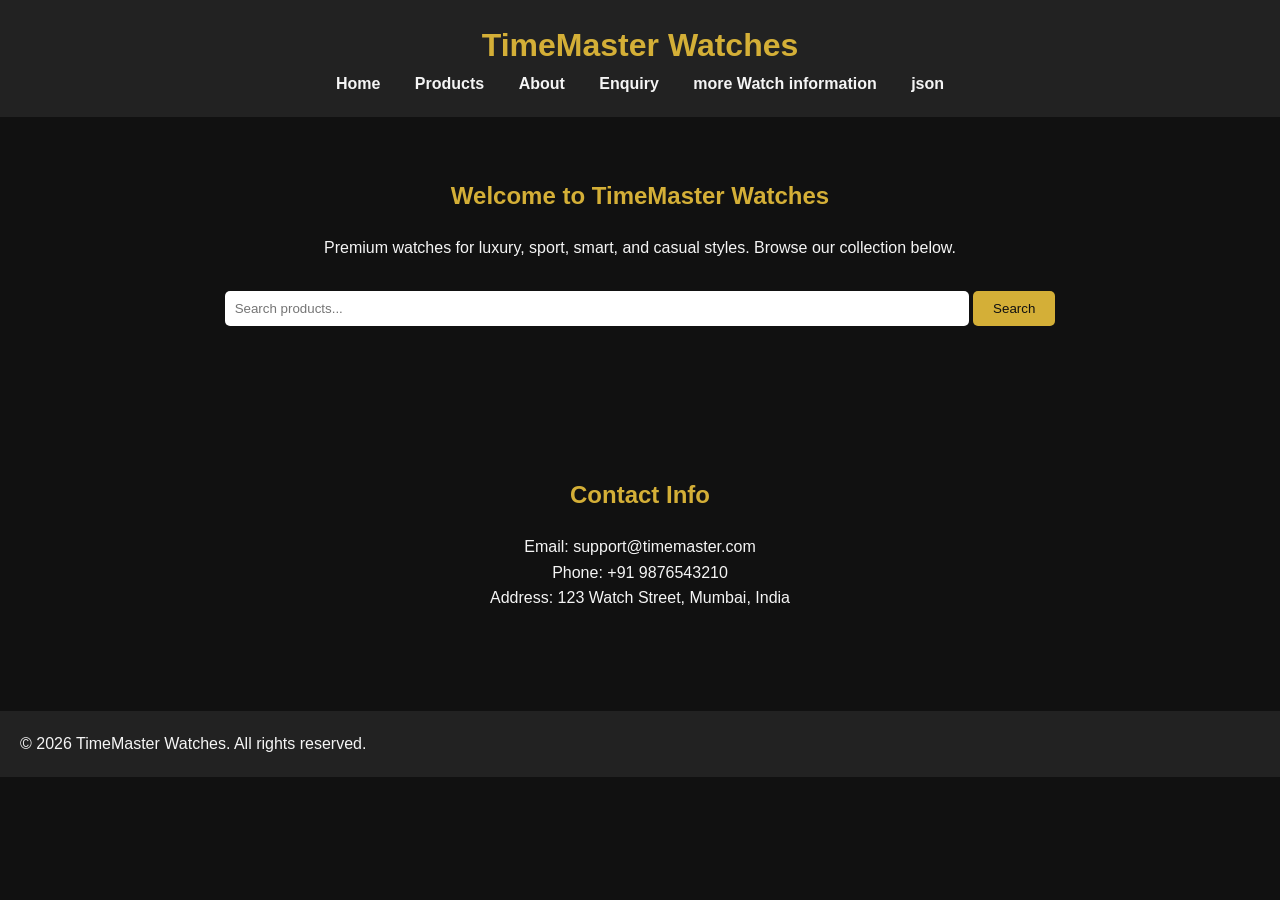
<file: jigar wesite/index.html>
<!DOCTYPE html>
<html lang="en">
<head>
<meta charset="UTF-8">
<meta name="viewport" content="width=device-width, initial-scale=1.0">
<link rel="stylesheet" href="jigar.css">
<link rel="stylesheet" href="product.html">
<title>TimeMaster Watches</title>
</head>
<body>
<header>
  <h1>TimeMaster Watches</h1>
  <nav>
    <a href="#home">Home</a>
    <a href="toggle.html">Products</a>
    <a href="more.html">About</a>
    <a href="velidation.html">Enquiry</a>
    <a href="showxml.html">more Watch information</a>
    <a href="jsn.html">json</a>
     
  </nav>
</header>
<!-- Home Section -->
<section id="home">
  <h2>Welcome to TimeMaster Watches</h2>
  <p>Premium watches for luxury, sport, smart, and casual styles. Browse our collection below.</p>
  <div class="search-bar">
    <input type="text" placeholder="Search products..." id="searchInput">
    <button onclick="searchProducts()">Search</button>
  </div>
</section>
<!-- Contact Section -->
<section id="contact">
  <h2>Contact Info</h2>
  <p>Email: support@timemaster.com</p>
  <p>Phone: +91 9876543210</p>
  <p>Address: 123 Watch Street, Mumbai, India</p>
</section>
<footer>
  <p>&copy; 2026 TimeMaster Watches. All rights reserved.</p>
</footer>
<script>
function filterProducts(category) {
  const buttons = document.querySelectorAll('.filter-btn');
  buttons.forEach(btn => btn.classList.remove('active'));
  event.target.classList.add('active');
  const products = document.querySelectorAll('.product');
  products.forEach(prod => {
    if(category === 'all' || prod.getAttribute('data-category') === category) prod.style.display='block';
    else prod.style.display='none';
  });
}
function searchProducts() {
  const input = document.getElementById('searchInput').value.toLowerCase();
  const products = document.querySelectorAll('.product');
  products.forEach(prod => {
    const name = prod.querySelector('h3').textContent.toLowerCase();
    prod.style.display = name.includes(input) ? 'block' : 'none';
  });
}
</script>
</body>
</html>
</file>
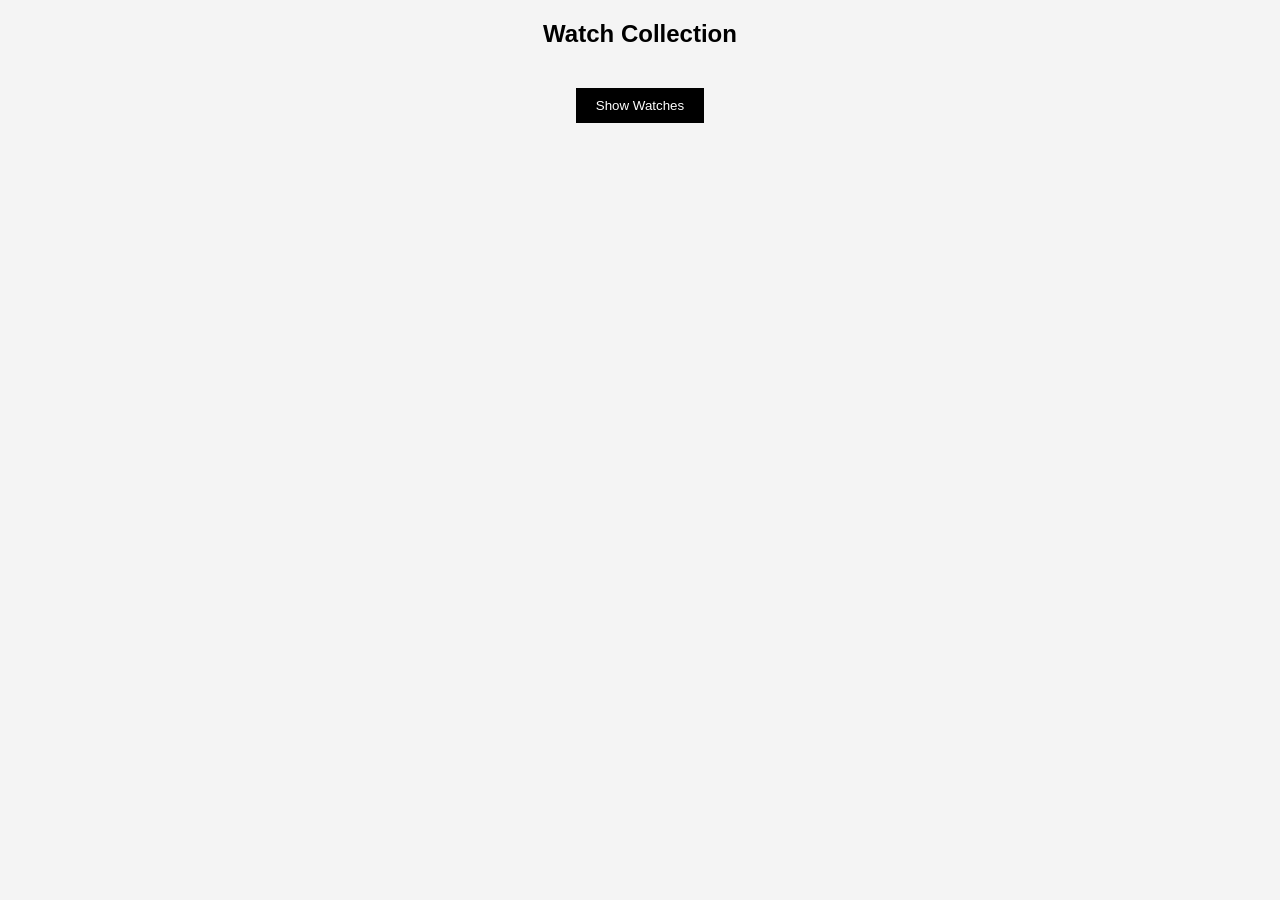
<file: jigar wesite/jsn.html>
<!DOCTYPE html>
<html>
<head>
<title>Watch Website</title>

<style>

body{
font-family: Arial;
text-align:center;
background:#f4f4f4;
}

button{
padding:10px 20px;
background:#000;
color:white;
border:none;
cursor:pointer;
margin:20px;
}

button:hover{
background:#444;
}

#watchList{
width:400px;
margin:auto;
}

.card{
background:white;
padding:15px;
margin:10px;
border-radius:5px;
box-shadow:0 0 5px gray;
}

</style>

</head>
<body>

<h2>Watch Collection</h2>

<button onclick="showWatches()">Show Watches</button>

<div id="watchList"></div>

<script>

let watches = {
"watches":[
{"name":"Rolex Submariner","brand":"Rolex","price":8500},
{"name":"Apple Watch","brand":"Apple","price":399},
{"name":"Casio G-Shock","brand":"Casio","price":150},
{"name":"Titan Classic","brand":"Titan","price":120}
]
};

function showWatches(){

let output="";

watches.watches.forEach(function(watch){

output += "<div class='card'>";
output += "<h3>"+watch.name+"</h3>";
output += "<p>Brand: "+watch.brand+"</p>";
output += "<p>Price: $"+watch.price+"</p>";
output += "</div>";

});

document.getElementById("watchList").innerHTML = output;

}

</script>

</body>
</html>
</file>
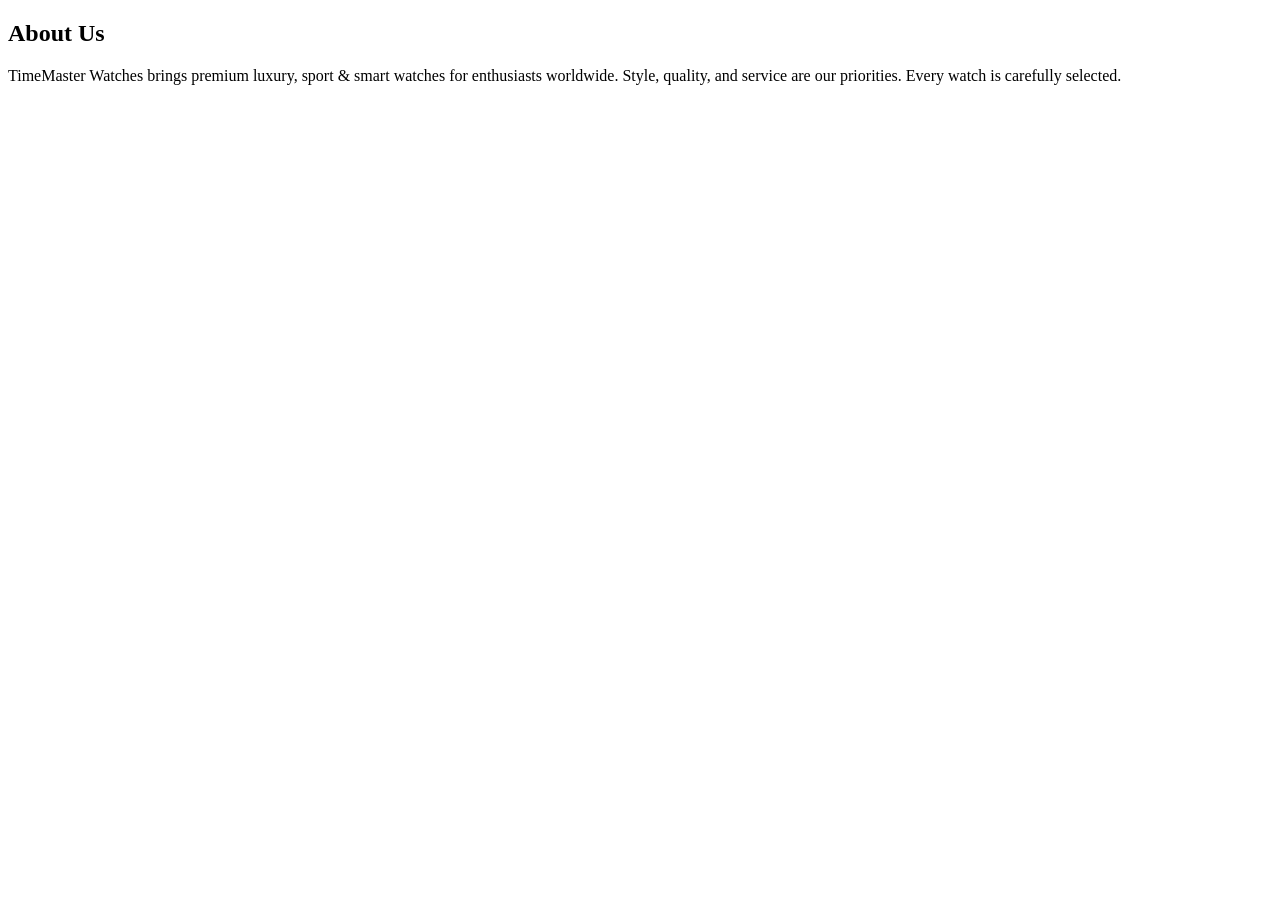
<file: jigar wesite/more.html>
<!DOCTYPE html>
<html lang="en">
<head>
    <meta charset="UTF-8">
    <meta name="viewport" content="width=device-width, initial-scale=1.0">
    <title>Document</title>
</head>
<body>
    <!-- About Section -->
<section id="about">
    <h2>About Us</h2>
    <p>TimeMaster Watches brings premium luxury, sport & smart watches for enthusiasts worldwide. Style, quality, and service are our priorities. Every watch is carefully selected.</p>
  </section>
  
</body>
</html>
</file>
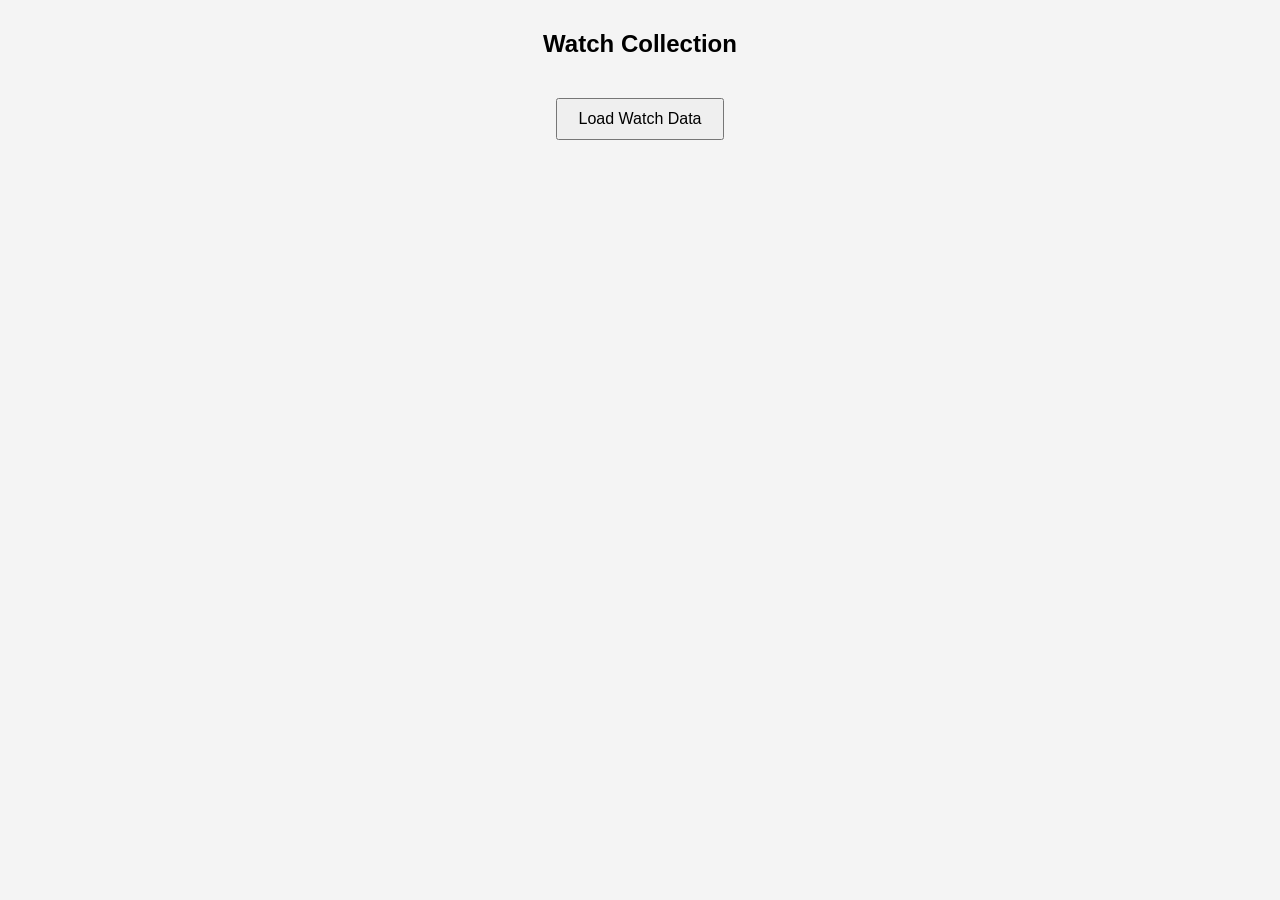
<file: jigar wesite/showxml.html>
<!-- <!DOCTYPE html>
<html>
<head>
    <title>Watch List</title>
    <meta charset="UTF-8">
<script>
        function loadXML() {
            var xhttp = new XMLHttpRequest();
            xhttp.onreadystatechange = function() {
                if (this.readyState == 4 && this.status == 200) {
                    displayData(this);
                }
            };
            xhttp.open("GET", "watch.xml", true);
            xhttp.send();
        }

        function displayData(xml) {
            var xmlDoc = xml.responseXML;
            var table = "<tr><th>No</th><th>Type</th><th>Price</th></tr>";
            var x = xmlDoc.getElementsByTagName("watch");

            for (var i = 0; i < x.length; i++) {
                table += "<tr>";
                table += "<td>" + x[i].getElementsByTagName("no")[0].childNodes[0].nodeValue + "</td>";
                table += "<td>" + x[i].getElementsByTagName("type")[0].childNodes[0].nodeValue + "</td>";
                table += "<td>" + x[i].getElementsByTagName("price")[0].childNodes[0].nodeValue + "</td>";
                table += "</tr>";
            }

            document.getElementById("demo").innerHTML = table;
        }
    </script>

    <style>
        body{
            font-family: Arial;
            text-align:center;
            background-color:#f4f4f4;
        }

        table{
            margin:auto;
            border-collapse:collapse;
            width:50%;
            background-color:#d4edff;
        }

        th, td{
            border:1px solid black;
            padding:10px;
            font-size:18px;
        }

        th{
            background-color:orange;
        }

        h2{
            margin-top:30px;
        }

        button{
            padding:10px 20px;
            font-size:16px;
            margin:20px;
        }
    </style>
</head>

<body>

<h2>Watch Collection</h2>

<button onclick="loadXML()">Load Watch Data</button>

<table id="demo"></table>

</body>
</html> -->



















<!DOCTYPE html>
<html>
<head>
    <title>Watch List - One Page XML</title>
    <meta charset="UTF-8">

<script>
function loadXML() {

    // XML Data inside JavaScript (No separate file needed)
    var xmlString = `
    <watches>
        <watch>
            <no>1</no>
            <type>Luxury</type>
            <price>2500</price>
        </watch>
        <watch>
            <no>2</no>
            <type>Sport</type>
            <price>1500</price>
        </watch>
        <watch>
            <no>3</no>
            <type>Smart</type>
            <price>1700</price>
        </watch>
        <watch>
            <no>4</no>
            <type>Analog</type>
            <price>2000</price>
        </watch>
        <watch>
            <no>5</no>
            <type>Classic</type>
            <price>1900</price>
        </watch>
    </watches>
    `;

    // Convert string to XML object
    var parser = new DOMParser();
    var xmlDoc = parser.parseFromString(xmlString, "text/xml");

    var table = "<tr><th>No</th><th>Type</th><th>Price</th></tr>";
    var x = xmlDoc.getElementsByTagName("watch");

    for (var i = 0; i < x.length; i++) {
        table += "<tr>";
        table += "<td>" + x[i].getElementsByTagName("no")[0].childNodes[0].nodeValue + "</td>";
        table += "<td>" + x[i].getElementsByTagName("type")[0].childNodes[0].nodeValue + "</td>";
        table += "<td>₹" + x[i].getElementsByTagName("price")[0].childNodes[0].nodeValue + "</td>";
        table += "</tr>";
    }

    document.getElementById("demo").innerHTML = table;
}
</script>

<style>
body{
    font-family: Arial;
    text-align:center;
    background-color:#f4f4f4;
}

table{
    margin:auto;
    border-collapse:collapse;
    width:50%;
    background-color:#d4edff;
}

th, td{
    border:1px solid black;
    padding:10px;
    font-size:18px;
}

th{
    background-color:orange;
}

h2{
    margin-top:30px;
}

button{
    padding:10px 20px;
    font-size:16px;
    margin:20px;
    cursor:pointer;
}
</style>
</head>

<body>

<h2>Watch Collection</h2>

<button onclick="loadXML()">Load Watch Data</button>

<table id="demo"></table>

</body>
</html>
</file>
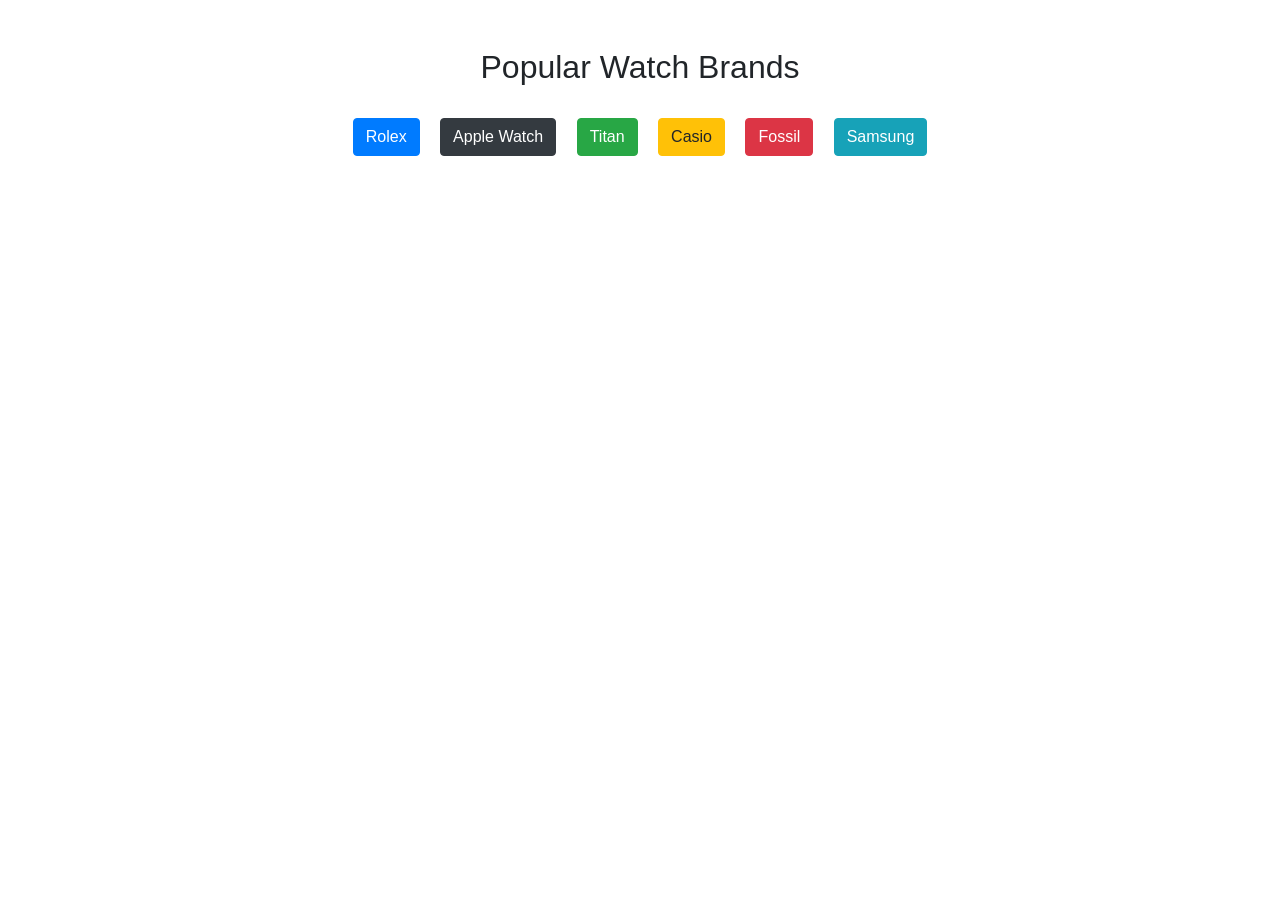
<file: jigar wesite/toggle.html>
<!DOCTYPE html>
<html lang="en">
<head>
<meta charset="UTF-8">
<title>Watch Website</title>
<meta name="viewport" content="width=device-width, initial-scale=1">

<link rel="stylesheet" href="https://cdn.jsdelivr.net/npm/bootstrap@4.6.2/dist/css/bootstrap.min.css">
<script src="https://code.jquery.com/jquery-3.6.0.min.js"></script>
<style>
    p{
        font-size: 25px;
    }
.watch-box{
display:none;
padding:30px;
margin-top:20px;
border-radius:8px;
color:white;
font-size:18px;
text-align:center;
}
.watch-box img{
width:250px;
height:auto;
margin-bottom:15px;
border-radius:10px;
}
.rolex{background:#0d6efd;}
.apple{background:#343a40;}
.titan{background:#198754;}
.cas{background:#ffc107;color:black;}
.fossil{background:#dc3545;}
.samsung{background:#0dcaf0;color:black;}
</style>
<script>
$(document).ready(function(){
$("#Rolex").click(function(){
$(".rolex").slideToggle();
});
$("#Apple").click(function(){
$(".apple").slideToggle();
});
$("#Titan").click(function(){
$(".titan").slideToggle();
});
$("#Casio").click(function(){
$(".cas").slideToggle();
});
$("#Fossil").click(function(){
$(".fossil").slideToggle();
});
$("#Samsung").click(function(){
$(".samsung").slideToggle();
});
});
</script>
</head>
<body>
<div class="container mt-5">
<h2 class="text-center">Popular Watch Brands</h2>
<div class="text-center mt-4">
<button id="Rolex" class="btn btn-primary m-2">Rolex</button>
<button id="Apple" class="btn btn-dark m-2">Apple Watch</button>
<button id="Titan" class="btn btn-success m-2">Titan</button>
<button id="Casio" class="btn btn-warning m-2">Casio</button>
<button id="Fossil" class="btn btn-danger m-2">Fossil</button>
<button id="Samsung" class="btn btn-info m-2">Samsung</button>
</div>
<div class="watch-box rolex">
<img src="rolex.jpg">
<p>Price : 7500 </p>
<p >Rolex watches are luxury Swiss watches known for precision and prestige.</p>
</div>

<div class="watch-box apple">
<img src="apple.jpeg">
<p>Price : 8000 </p>
<p>Apple Watch is a smartwatch with fitness tracking and smart features.</p>
</div>

<div class="watch-box titan">
<img src="titan.jpeg">
<p>Price : 4800 </p>
<p>Titan is a popular Indian watch brand known for stylish designs.</p>
</div>

<div class="watch-box cas">
<img src="casio.jpeg">\
<p>Price : 3500 </p>
<p>Casio watches are known for durability and digital technology.</p>
</div>

<div class="watch-box fossil">
<img src="Fossil.jpeg">
<p>Price : 2000 </p>
<p>Fossil watches combine classic style with modern fashion.</p>
</div>

<div class="watch-box samsung">
<img src="samsung.jpeg">
<p>Price : 5500 </p>
<p>Samsung Galaxy Watch is a smartwatch with health tracking features.</p>
</div>
</div>
</body>
</html>
</file>
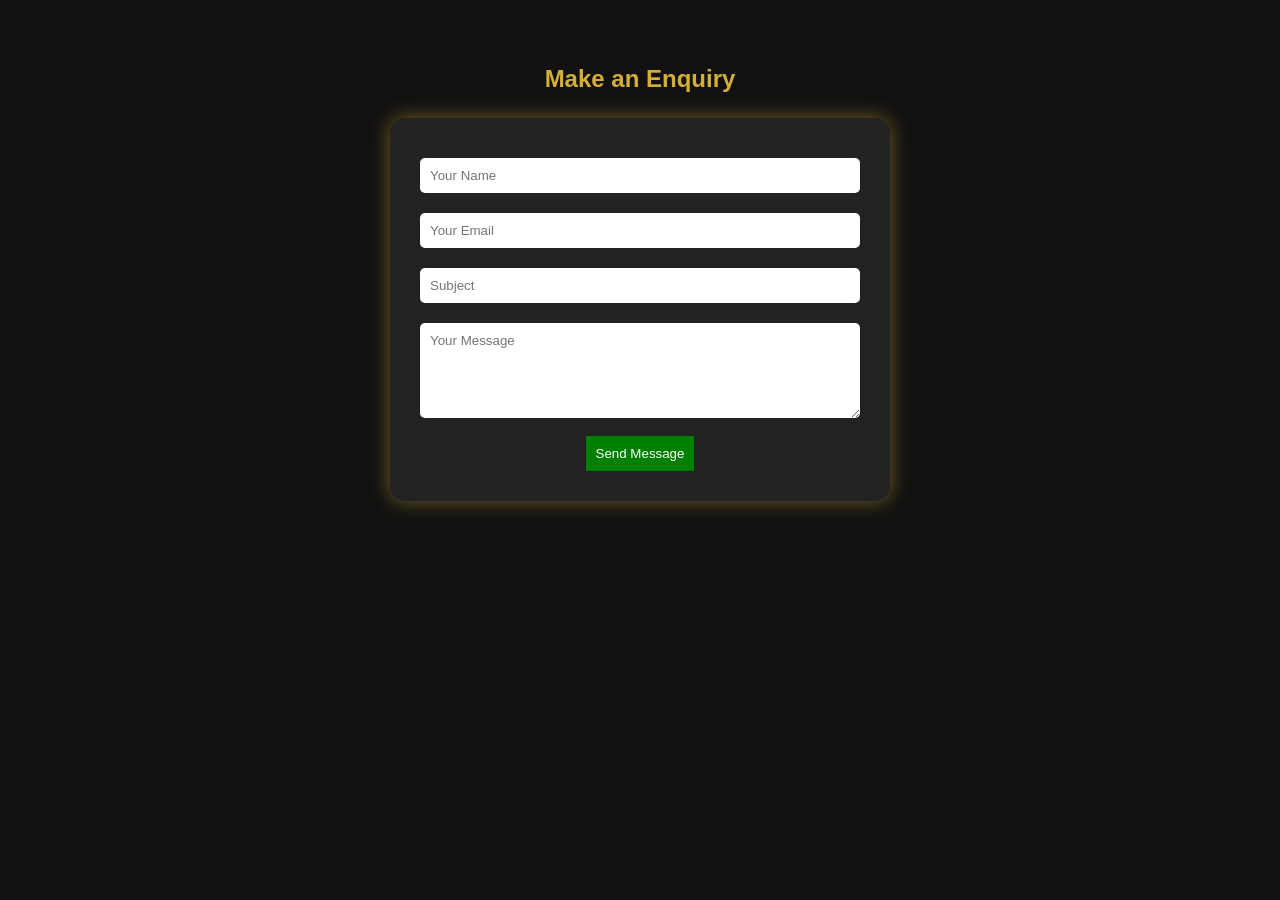
<file: jigar wesite/velidation.html>
<!DOCTYPE html>
<html lang="en">
<head>
<meta charset="UTF-8">
<meta name="viewport" content="width=device-width, initial-scale=1.0">
<link rel="stylesheet" href="jigar.css">
<title>Enquiry Form</title>

<style>

button{
padding:10px;
background:green;
color:white;
border:none;
cursor:pointer;
}
</style>

</head>
<body>

<section id="enquiry">
<h2>Make an Enquiry</h2>

<div class="contact-box">

<form onsubmit="return validateForm()">

<input type="text" id="name" placeholder="Your Name">
<input type="email" id="email" placeholder="Your Email">
<input type="text" id="subject" placeholder="Subject">
<textarea id="message" placeholder="Your Message" rows="5"></textarea>

<button type="submit">Send Message</button>

</form>

</div>
</section>

<script>

function validateForm(){

let name = document.getElementById("name").value;
let email = document.getElementById("email").value;
let subject = document.getElementById("subject").value;
let message = document.getElementById("message").value;

if(name == ""){
alert("Please enter your name");
return false;
}

if(email == ""){
alert("Please enter your email");
return false;
}

/* Email validation */
if(email.indexOf("@") == -1 || email.indexOf(".") == -1){
alert("Enter valid email (must contain @ and .)");
return false;
}

if(subject == ""){
alert("Please enter subject");
return false;
}

if(message == ""){
alert("Please enter message");
return false;
}

alert("Form submitted successfully");
return true;

}

</script>
</body>
</html>
</file>
<file: jigar wesite/jigar.css>
* { box-sizing: border-box; margin:0; padding:0; font-family: Arial, sans-serif; }
body { background:#111; color:#f5f5f5; line-height:1.6; scroll-behavior: smooth; }
header { padding:20px; text-align:center; background:#222; position:sticky; top:0; z-index:100; }
header h1 { color:#d4af37; }
nav a { color:#f5f5f5; text-decoration:none; margin:0 15px; font-weight:bold; }
nav a:hover { color:#d4af37; }
.search-bar { text-align:center; margin:20px 0; }
.search-bar input[type="text"] { padding:10px; width:60%; border-radius:5px; border:none; }
.search-bar button { padding:10px 20px; border:none; background:#d4af37; color:#111; cursor:pointer; border-radius:5px; }
.filters { text-align:center; margin-bottom:20px; }
.filters button { padding:10px 15px; margin:5px; border:none; border-radius:5px; cursor:pointer; background:#333; color:#f5f5f5; }
.filters button.active { background:#d4af37; color:#111; }
section { padding:60px 20px; text-align:center; }
section h2 { margin-bottom:20px; color:#d4af37; }
.gallery { display:grid; grid-template-columns: repeat(auto-fill, minmax(150px,1fr)); gap:15px; padding:20px; }
.product { background:#222; padding:10px; border-radius:10px; text-align:center; }
.product img { width:100%; border-radius:10px; }
.product h3 { margin:10px 0 5px; font-size:16px; }
.product p { font-size:12px; color:#aaa; }
.contact-box { background:#222; max-width:500px; margin:0 auto; padding:30px; border-radius:15px; box-shadow: 0 0 20px rgba(212,175,55,0.5); }
input, textarea { width:100%; padding:10px; margin:10px 0; border-radius:5px; border:none; }
button.submit { background:#d4af37; color:#111; padding:10px 20px; border-radius:5px; cursor:pointer; border:none; font-weight:bold; transition:0.3s; }
button.submit:hover { background:#b08b2e; }
footer { padding:20px; background:#222; margin-top:40px; }
</file>
